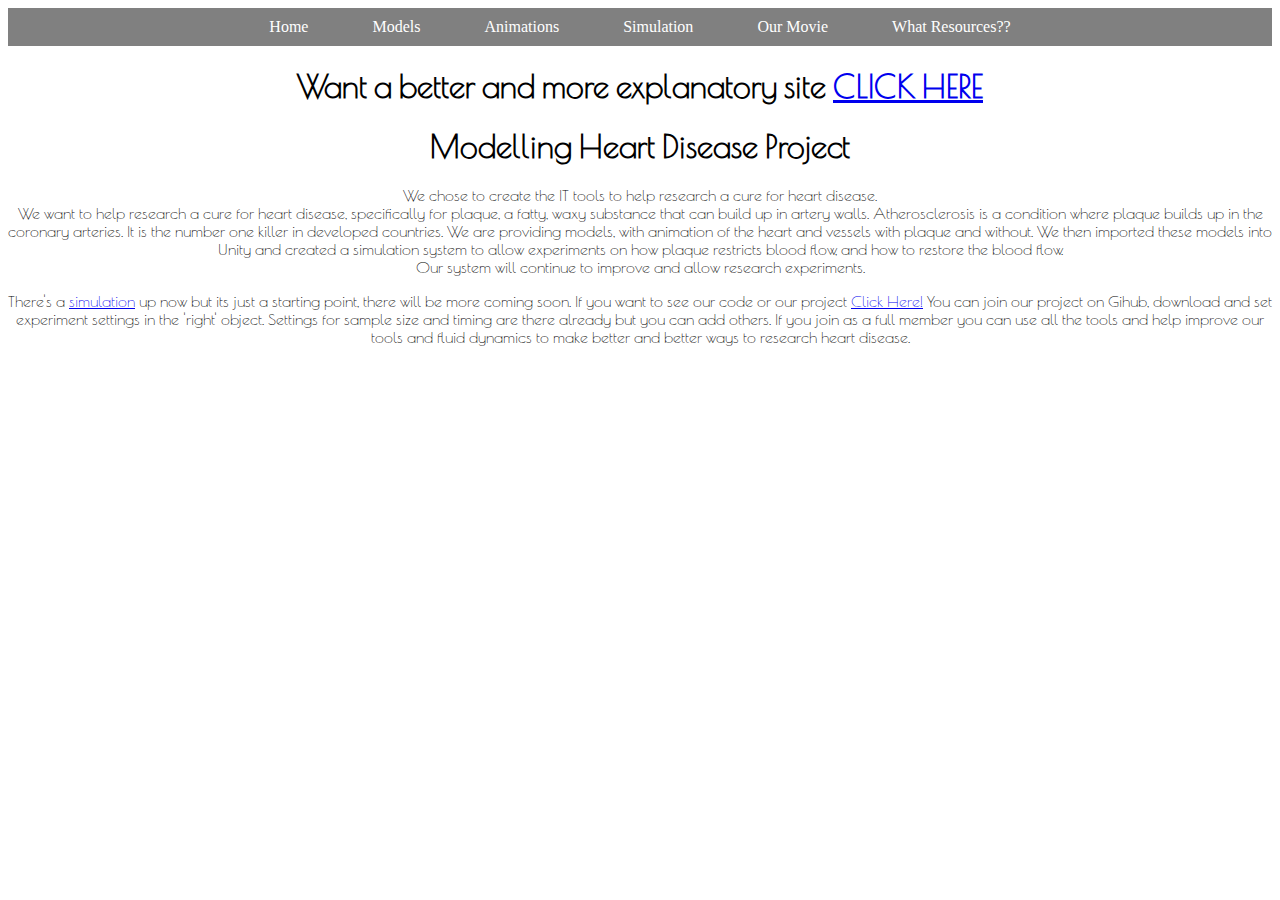
<file: index.html>
<html>
    <head>
        <link rel="stylesheet" type="text/css" href="main.css">
        <title>The Heart|Plaque</title>
    </head>
    <body>
        <header>
          <nav>
              <ul>
                <li><a href="#"><span class="Home">Home</span></a></li>
                <li><a href="Blender.html"><span class="Blender">Models</span></a></li>
                <li><a href="Animation.html"><span class="Animation">Animations</span></a></li>
                <li><a href="Simulation.html"><span class="Simulation">Simulation</span></a></li>
                <li><a href="movie.html"><span class="Movie">Our Movie</span></a></li>
                <li><a href="Resources.html"><span class="Resources">What Resources??</span></a></li>
              </ul>
          </nav>
        </header>
        <h1>Want a better and more explanatory site <a href="http://heart.pythonanywhere.com/">CLICK HERE</a></h1>
        <h1>Modelling Heart Disease Project</h1>
        <p>
            We chose to create the IT tools to help research a cure for heart disease.<br>

            We want to help research a cure for heart disease, specifically for plaque, a  fatty, waxy substance that can build up in artery walls. Atherosclerosis is a condition where plaque builds up in the coronary arteries. It is the number one killer in developed countries. 
            
            We are providing models, with animation of the heart and vessels with plaque and without. We then imported these models into Unity and created a simulation system to allow experiments on how plaque restricts blood flow, and how to restore the blood flow.
            
            <br>Our system will continue to improve and allow research experiments.
        </p>
        <p>
            There's a <a href="Simulation.html">simulation</a> up now but its just a starting point, there will be more coming soon.
            If you want to see our code or our project <a href="https://github.com/plaque-heart">Click Here!</a>
            You can join our project on Gihub,  download and set experiment settings in the 'right' object.  Settings for sample size and timing are there already but you can add others.
            If you join as a full member you can use all the tools and help improve our tools and fluid dynamics to make better and better ways to research heart disease.
            
        </p>
    </body>
</html>
</file>
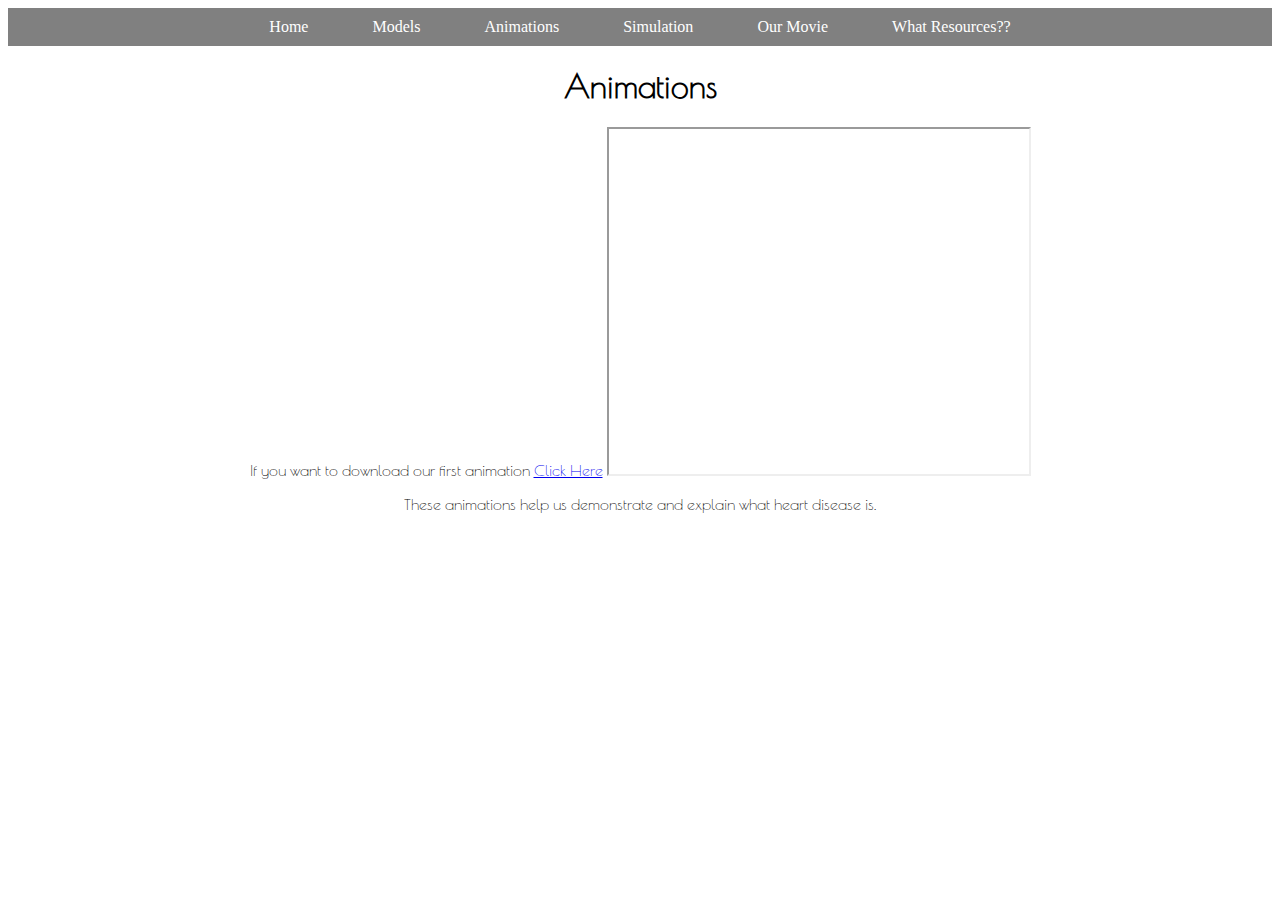
<file: Animation.html>
<html>
    <header>
        <nav>
            <ul>
              <li><a href="index.html"><span class="Home">Home</span></a></li>
              <li><a href="Blender.html"><span class="Blender">Models</span></a></li>
              <li><a href="Animation.html"><span class="Animation">Animations</span></a></li>
              <li><a href="Simulation.html"><span class="Simulation">Simulation</span></a></li>
              <li><a href="movie.html"><span class="Movie">Our Movie</span></a></li>
              <li><a href="Resources.html"><span class="Resources">What Resources??</span></a></li>
            </ul>
        </nav>
    </header>
    <head>
        <title>The Heart|Animations</title>
        <link rel="stylesheet" type="text/css" href="main.css">
    </head>
    <body>
        <h1>Animations</h1>
        <p>
            If you want to download our first animation <a href="arteryanimation_good.avi">Click Here</a>
            <iframe width="420" height="345" src="https://www.youtube.com/embed/j9G2FY6qbbw"></iframe>
        </p>
        <p>
            These animations help us demonstrate and explain what heart disease is.
        </p>
    </body>
</html>
</file>
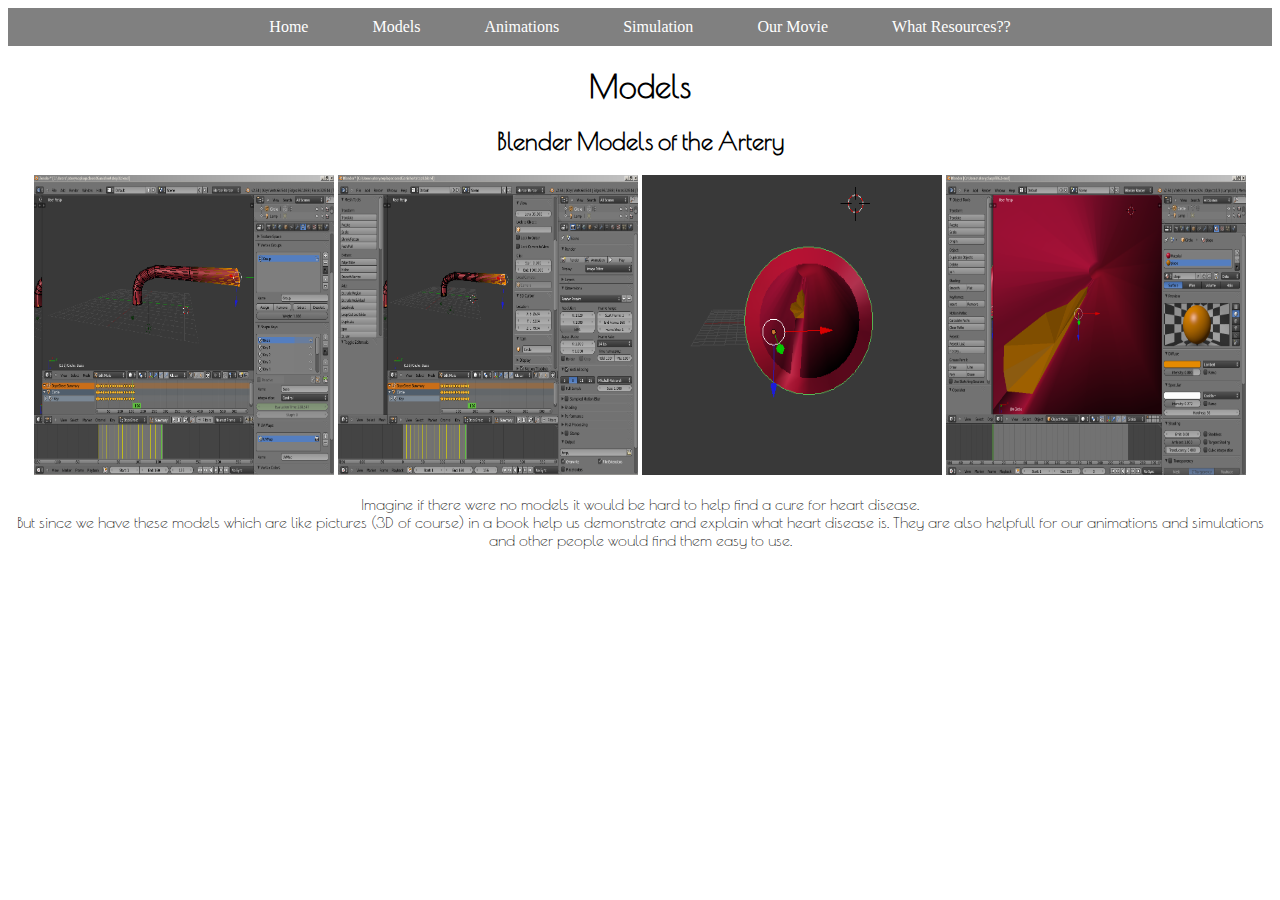
<file: Blender.html>
<html>
    <header>
        <nav>
            <ul>
              <li><a href="index.html"><span class="Home">Home</span></a></li>
              <li><a href="Blender.html"><span class="Blender">Models</span></a></li>
              <li><a href="Animation.html"><span class="Animation">Animations</span></a></li>
              <li><a href="Simulation.html"><span class="Simulation">Simulation</span></a></li>
              <li><a href="movie.html"><span class="Movie">Our Movie</span></a></li>
              <li><a href="Resources.html"><span class="Resources">What Resources??</span></a></li>
            </ul>
        </nav>
    </header>
    <head>
        <title>The Heart|Blender Model</title>
        <link rel="stylesheet" type="text/css" href="main.css">
    </head>
    <body>
        <h1>Models</h1>
        <h2>Blender Models of the Artery</h2>
        <img src="screenblendereditmode.png" alt='Image1' width="300" height="300">
        <img src="screenblendgadges.png" alt='Image2' width="300" height="300">
        <img src="arteryplaqueinsideblend.png" alt='Image3' width="300" height="300">
        <img src="arteryplaqueblendinsidecloseup.png" alt='Image4' width="300" height="300">
        <p>
            Imagine if there were no models it would be hard to help find a cure for
            heart disease.<br>
            But since we have these models which are like pictures (3D of course) in a book
            help us demonstrate and explain what heart disease is. They are also helpfull for our animations
            and simulations and other people would find them easy to use.
        </p>
    </body>
</html>
</file>
<file: main.css>
@import url(http://fonts.googleapis.com/css?family=Poiret+One);
nav {
  background-color: grey; 
}
nav > ul {
  padding: 0px;
}
nav > ul > li {
  display: inline-block;
  padding: 10px 30px 10px 30px; /* top right bottom left */
}
nav > ul > li > a {
  color: white;
  text-decoration: none;
}
body {
    text-align: center;
}
h1, h2, h3, h4, p {
    font-family: 'Poiret One';
}
h1 {
    font-style: bold;
}
</file>
